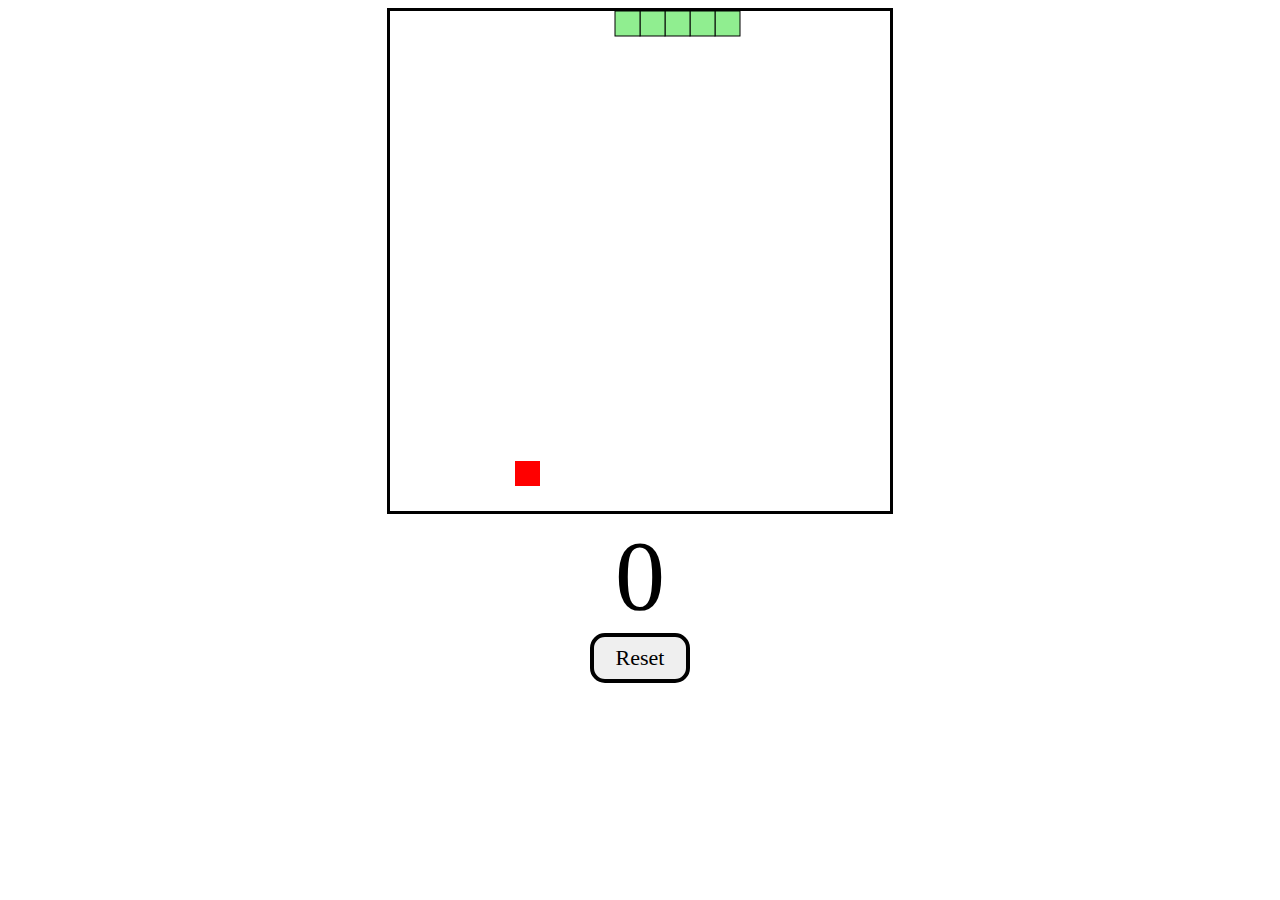
<file: snake game/index.html>
<!DOCTYPE html>
<html lang="en">
<head>
    <meta charset="UTF-8">
    <meta http-equiv="X-UA-Compatible" content="IE=edge">
    <meta name="viewport" content="width=device-width, initial-scale=1.0">
    <title>Document</title>
    <link rel="stylesheet" href="style.css">
</head>
<body>
    <div id="gameContainer">
        <canvas id="gameBoard" width="500" height="500"></canvas>
        <div id="scoreText">0</div>
        <button id="resetBtn">Reset</button>
    </div>
    <script src="index.js"></script>
</body>
</html>
</file>
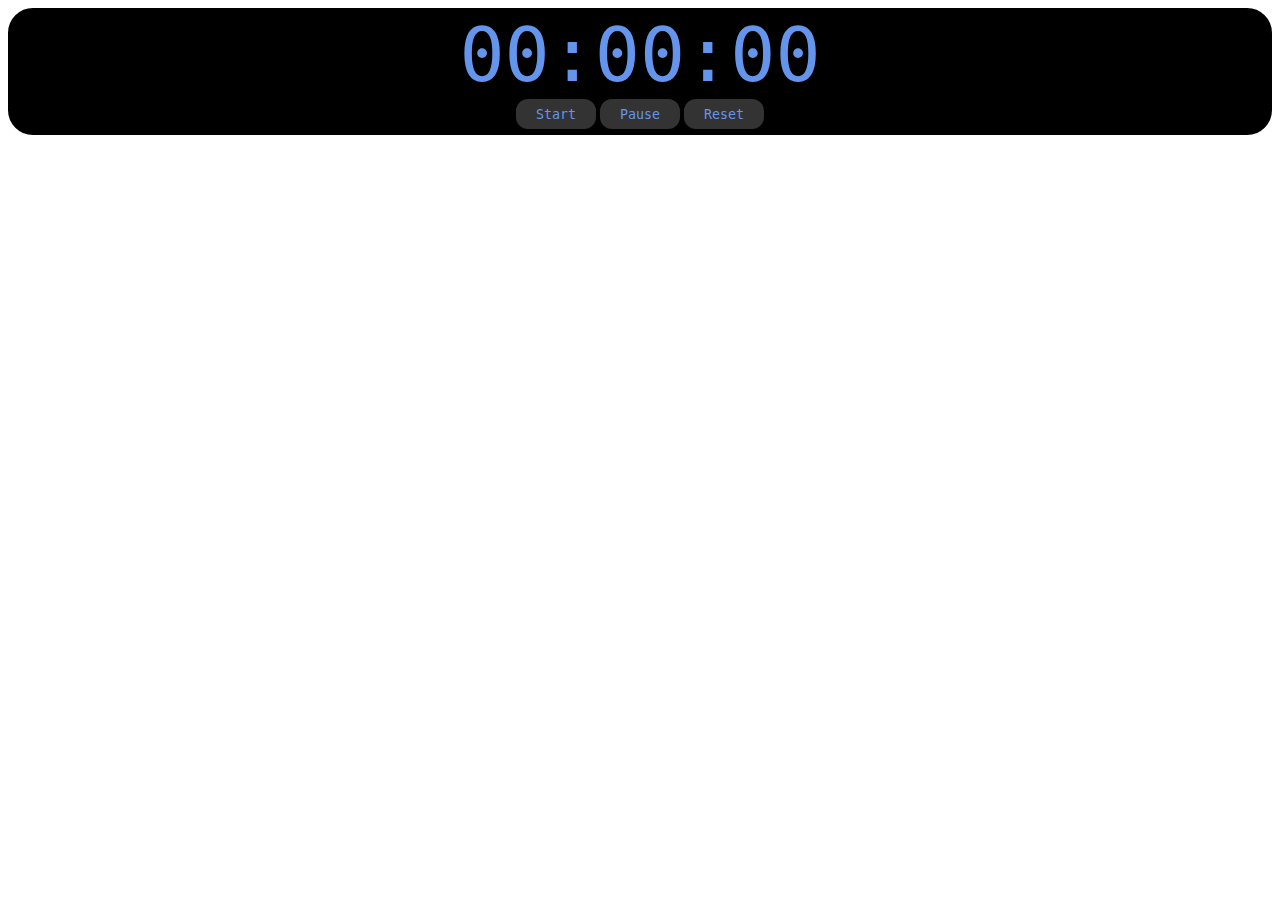
<file: stopwatch/index.html>
<!DOCTYPE html>
<html lang="en">
<head>
    <meta charset="UTF-8">
    <meta http-equiv="X-UA-Compatible" content="IE=edge">
    <meta name="viewport" content="width=device-width, initial-scale=1.0">
    <title>Clock Game</title>
    <link rel="stylesheet" href="style.css">
</head>
<body>
    <div id="timeContainer">
        <div id="timeDisplay">00:00:00</div>
        <button id="startBtn" class="timerBtn">Start</button>
        <button id="pauseBtn" class="timerBtn">Pause</button>
        <button id="resetBtn" class="timerBtn">Reset</button>
    </div>
    <script src="index.js"></script>
</body>
</html>
</file>
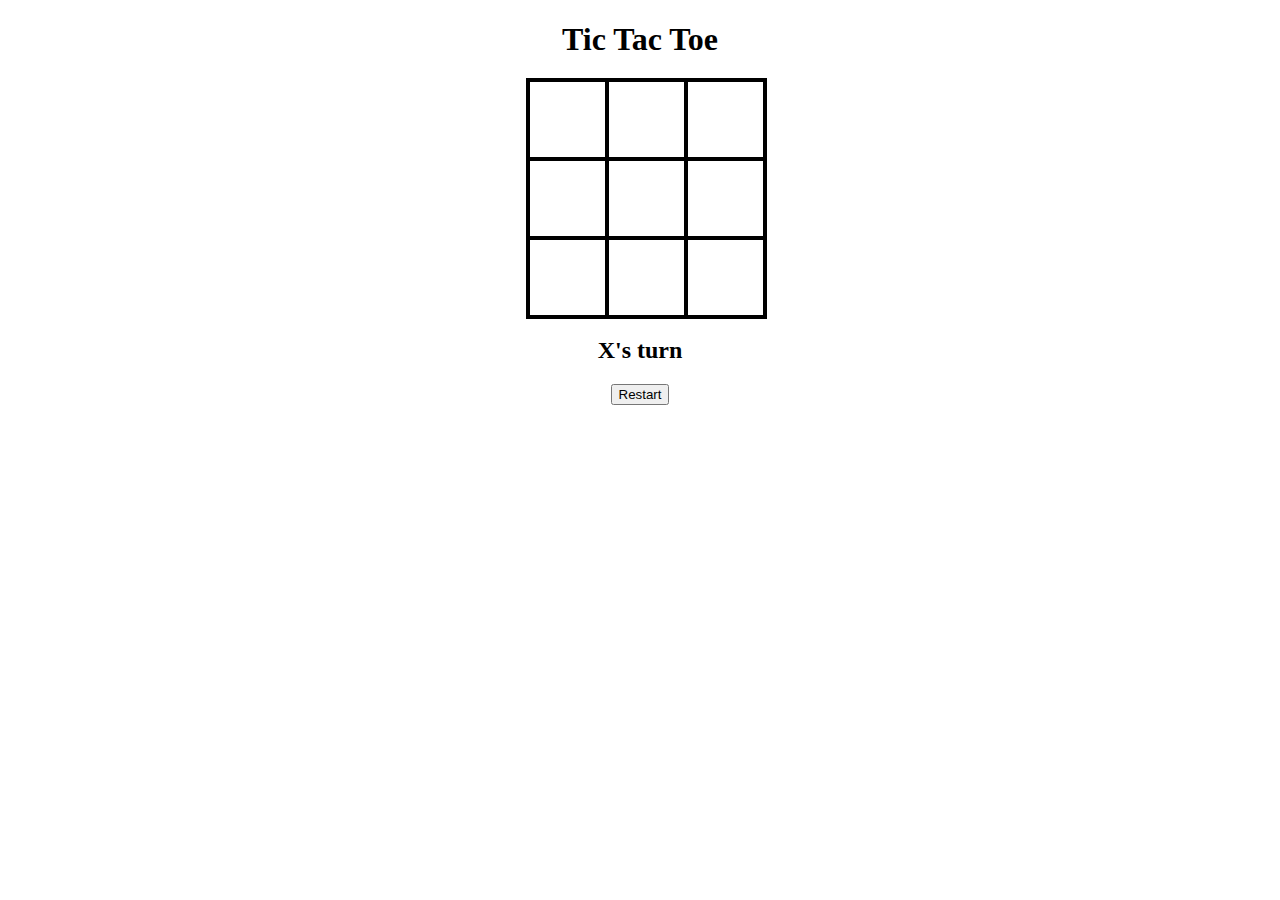
<file: tictactoe/index.html>
<!DOCTYPE html>
<html lang="en">
<head>
    <meta charset="UTF-8">
    <meta http-equiv="X-UA-Compatible" content="IE=edge">
    <meta name="viewport" content="width=device-width, initial-scale=1.0">
    <title>Document</title>
    <link rel="stylesheet" href="style.css">
</head>
<body> 
    <div id="gameContainer">
    <h1>Tic Tac Toe</h1>
    <div id="cellContainer">
        <div cellIndex="0" class="cell"></div>
        <div cellIndex="1" class="cell"></div>
        <div cellIndex="2" class="cell"></div>
        <div cellIndex="3" class="cell"></div>
        <div cellIndex="4" class="cell"></div>
        <div cellIndex="5" class="cell"></div>
        <div cellIndex="6" class="cell"></div>
        <div cellIndex="7" class="cell"></div>
        <div cellIndex="8" class="cell"></div>
    </div>
    <h2 id="statusText"></h2>
    <button id="restartBtn">Restart</button>
</div>
    <script src="index.js"></script>
</body>
</html>
</file>
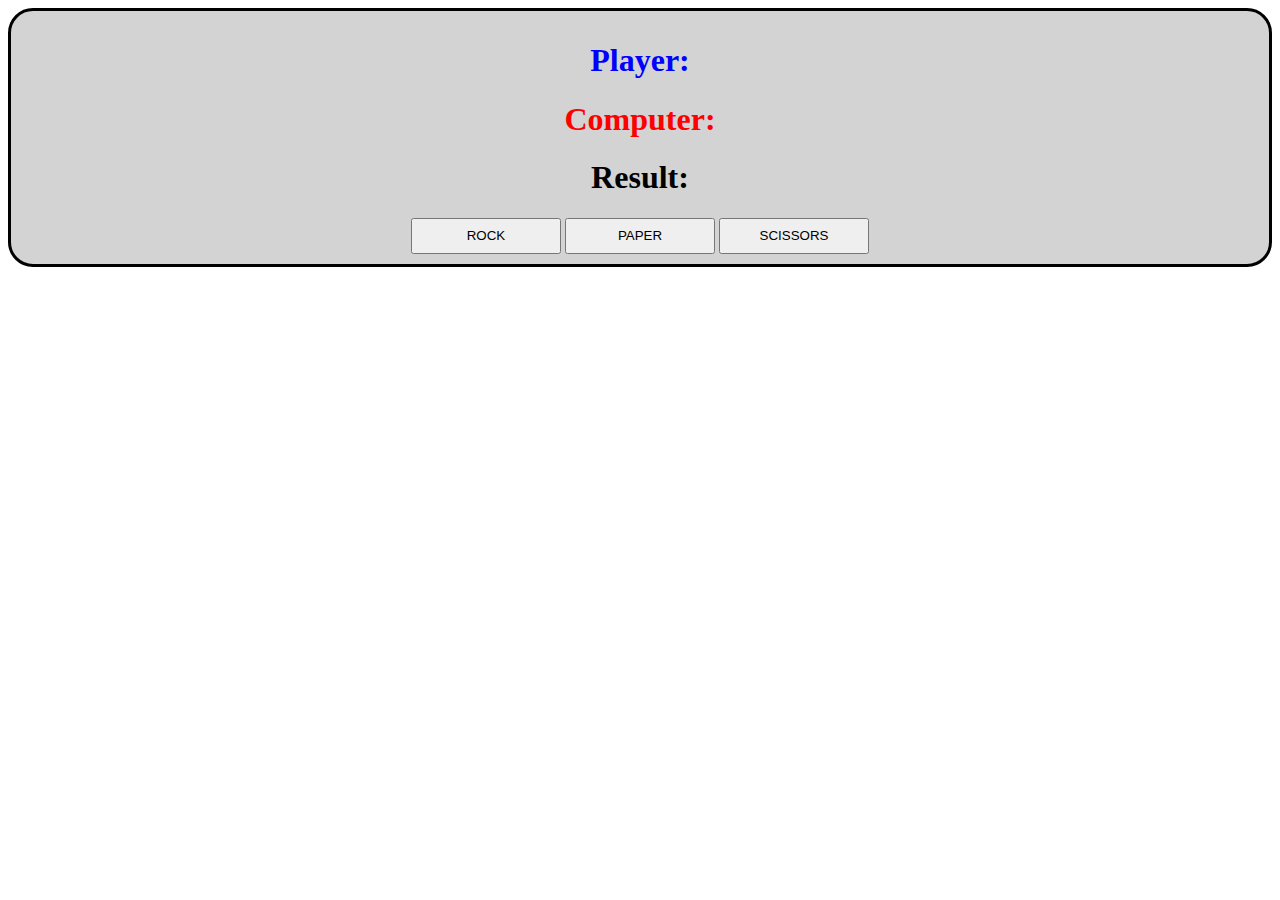
<file: rock paper/index,.html>
<!DOCTYPE html>
<html lang="en">
<head>
    <meta charset="UTF-8">
    <meta http-equiv="X-UA-Compatible" content="IE=edge">
    <meta name="viewport" content="width=device-width, initial-scale=1.0">
    <title>Document</title>
    <link rel="stylesheet" href="style.css">
</head>
<body>
    <div id="gameDiv">
        <h1 class="gameText" id="playerText">Player: </h1>
        <h1 class="gameText" id="computerText">Computer: </h1>
        <h1 class="gameText" id="resultText">Result: </h1>

        <button class="choiceBtn">ROCK</button>
        <button class="choiceBtn">PAPER</button>
        <button class="choiceBtn">SCISSORS</button>
    </div>
    <script src="index.js"></script>
</body>
</html>
</file>
<file: stopwatch/style.css>
.timerBtn {
    width: 80px;
    height: 30px;
    border: 3px;
    border-radius: 12px;
    background-color: #333333;
    color:cornflowerblue;
    cursor: pointer;
    font-family: consolas,monospace;
    margin-bottom: 3px;
}

#timeDisplay{
    font-size: 75px;
    color: cornflowerblue;
    font-family: consolas,monospace;
}
#timeContainer{
    text-align: center;
    border: 3px solid;
    border-radius: 25px;
    background-color: black;
}
</file>
<file: tictactoe/style.css>
.cell{
    width: 75px;
    height: 75px;
    border: 2px solid;
    box-shadow: 0 0 0 2px;
    line-height: 75px;
    font-size: 50px;
    cursor: pointer;
}
#gameContainer{
    font-family: "Permanent Marker", cursive;
    text-align: center;
}
#cellContainer{
    display: grid;
    grid-template-columns: repeat(3, auto);
    width: 225px;
    margin: auto;
}
</file>
<file: rock paper/style.css>
.choiceBtn{
    line-height: 30px;
    width: 150px;
}
#gameDiv{
    font-family: 'Brush Script MT', cursive;
    border: 3px solid;
    border-radius: 25px;
    padding: 10px;
    background-color: lightgrey;
    text-align: center;
}
#playerText{
    color: blue;
}
#computerText{
    color: red;
}
</file>
<file: snake game/style.css>
#gameContainer{
    text-align: center;
}
#gameBoard{
    border: 3px solid;
}
#scoreText{
    font-family: "Permanent Marker", cursive;
    font-size: 100px;
}
#resetBtn{
    font-family: "Permanent Marker", cursive;
    font-size: 22px;
    width: 100px;
    height: 50px;
    border: 4px solid;
    border-radius: 15px;
    cursor: pointer;
}
</file>
